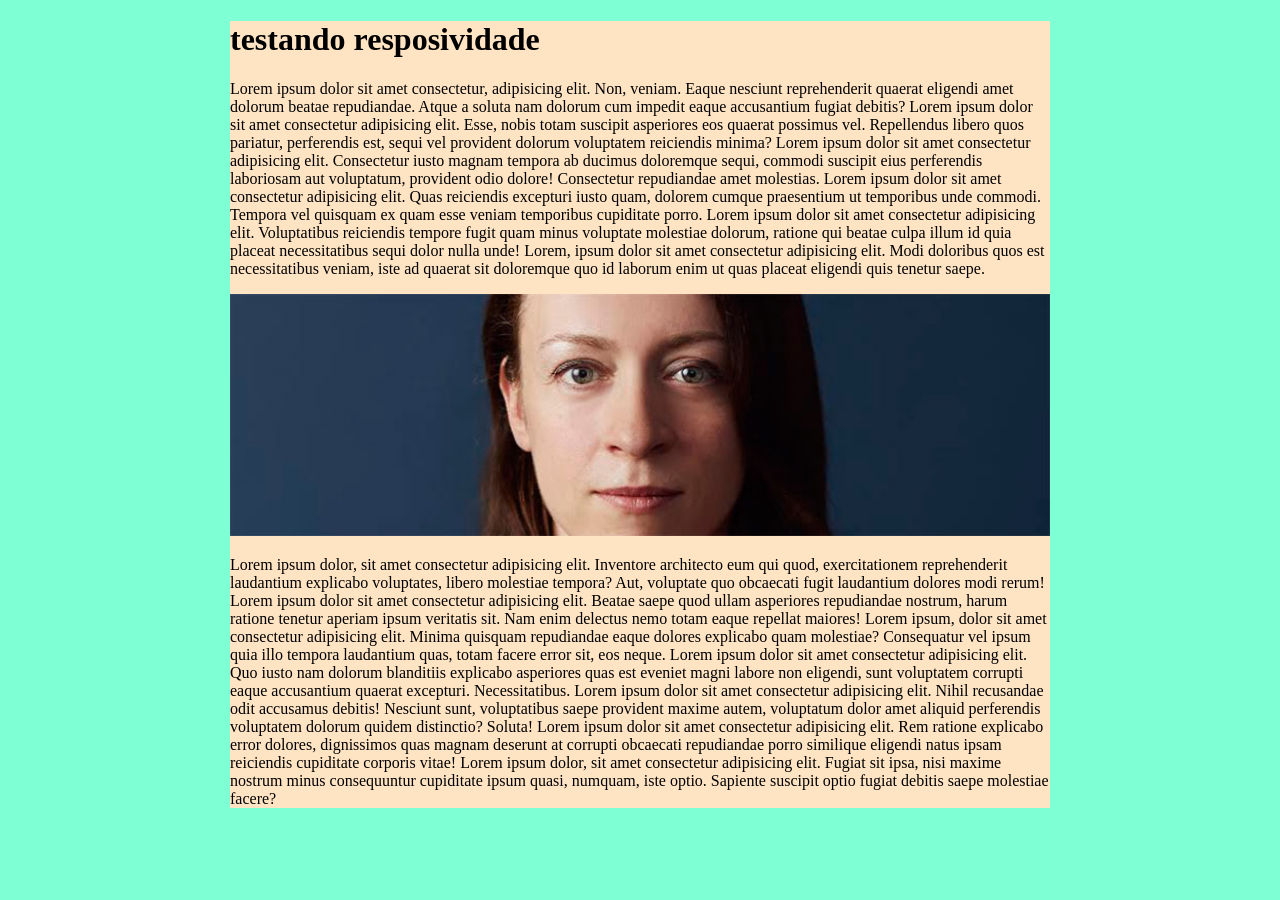
<file: um teste/arquivodemanutenção.html>
<!DOCTYPE html>
<html lang="pt-br">
<head>
    <meta charset="UTF-8">
    <meta name="viewport" content="width=device-width, initial-scale=1.0">
          <title>teste de matéria espasividade </title>
</head>
<style>
    body{
        background-color: aquamarine;

    }
    main {
        background-color: bisque;
      /*  padding: 20px;
        border-radius: 20px;
         */
            min-height: 280px;
            max-width: 820px;
            margin: auto;

    }
    img{
        width: 100%;
    }
</style>
<body>
    <main>
        <h1>testando resposividade</h1>
        <p>Lorem ipsum dolor sit amet consectetur, adipisicing elit. Non, veniam. Eaque nesciunt reprehenderit quaerat eligendi amet dolorum beatae repudiandae. Atque a soluta nam dolorum cum impedit eaque accusantium fugiat debitis?
            Lorem ipsum dolor sit amet consectetur adipisicing elit. Esse, nobis totam suscipit asperiores eos quaerat possimus vel. Repellendus libero quos pariatur, perferendis est, sequi vel provident dolorum voluptatem reiciendis minima?
            Lorem ipsum dolor sit amet consectetur adipisicing elit. Consectetur iusto magnam tempora ab ducimus doloremque sequi, commodi suscipit eius perferendis laboriosam aut voluptatum, provident odio dolore! Consectetur repudiandae amet molestias.
            Lorem ipsum dolor sit amet consectetur adipisicing elit. Quas reiciendis excepturi iusto quam, dolorem cumque praesentium ut temporibus unde commodi. Tempora vel quisquam ex quam esse veniam temporibus cupiditate porro.
            Lorem ipsum dolor sit amet consectetur adipisicing elit. Voluptatibus reiciendis tempore fugit quam minus voluptate molestiae dolorum, ratione qui beatae culpa illum id quia placeat necessitatibus sequi dolor nulla unde!
            Lorem, ipsum dolor sit amet consectetur adipisicing elit. Modi doloribus quos est necessitatibus veniam, iste ad quaerat sit doloremque quo id laborum enim ut quas placeat eligendi quis tenetur saepe.
        </p>
        <picture>
            <source media="(max-width:600px )" srcset="../imagens/irina-blok-pq.jpg">
            <img src="../imagens/irina-blok.jpg" alt="irina"></picture>
        <p>Lorem ipsum dolor, sit amet consectetur adipisicing elit. Inventore architecto eum qui quod, exercitationem reprehenderit laudantium explicabo voluptates, libero molestiae tempora? Aut, voluptate quo obcaecati fugit laudantium dolores modi rerum!
            Lorem ipsum dolor sit amet consectetur adipisicing elit. Beatae saepe quod ullam asperiores repudiandae nostrum, harum ratione tenetur aperiam ipsum veritatis sit. Nam enim delectus nemo totam eaque repellat maiores!
            Lorem ipsum, dolor sit amet consectetur adipisicing elit. Minima quisquam repudiandae eaque dolores explicabo quam molestiae? Consequatur vel ipsum quia illo tempora laudantium quas, totam facere error sit, eos neque.
            Lorem ipsum dolor sit amet consectetur adipisicing elit. Quo iusto nam dolorum blanditiis explicabo asperiores quas est eveniet magni labore non eligendi, sunt voluptatem corrupti eaque accusantium quaerat excepturi. Necessitatibus.
            Lorem ipsum dolor sit amet consectetur adipisicing elit. Nihil recusandae odit accusamus debitis! Nesciunt sunt, voluptatibus saepe provident maxime autem, voluptatum dolor amet aliquid perferendis voluptatem dolorum quidem distinctio? Soluta!
            Lorem ipsum dolor sit amet consectetur adipisicing elit. Rem ratione explicabo error dolores, dignissimos quas magnam deserunt at corrupti obcaecati repudiandae porro similique eligendi natus ipsam reiciendis cupiditate corporis vitae!
            Lorem ipsum dolor, sit amet consectetur adipisicing elit. Fugiat sit ipsa, nisi maxime nostrum minus consequuntur cupiditate ipsum quasi, numquam, iste optio. Sapiente suscipit optio fugiat debitis saepe molestiae facere?
        </p>
    </main>
</body>
</html>
</file>
